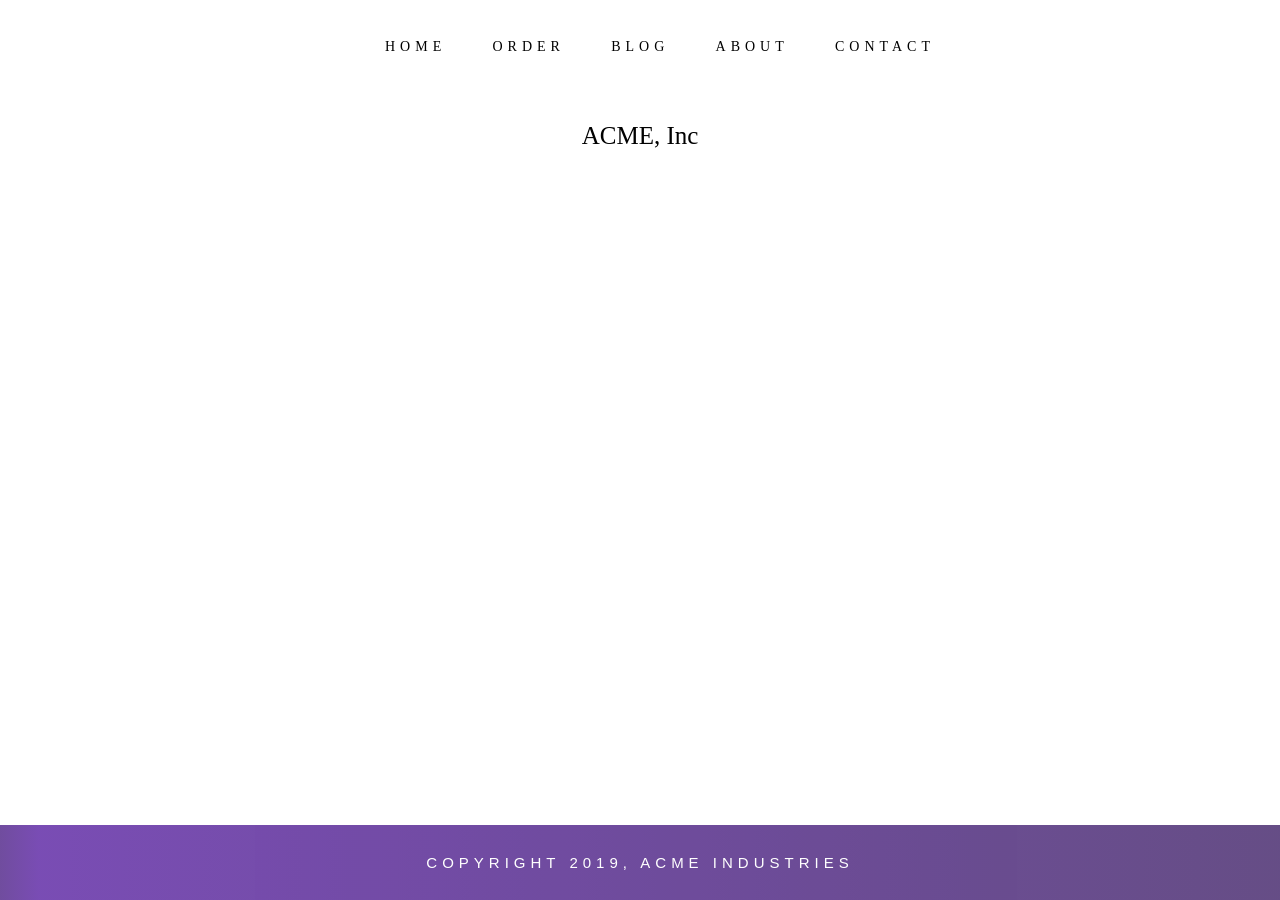
<file: index.html>
<!DOCTYPE html>
    <html>
        <head>
        <title> All Html Tags</title>
            <meta name= "description" content="Free Web Tutorials">
            <meta name= "keywords" content= "HTML, CSS, XML, JAVASCRIPT">
            <meta name= "author" content="TJ">
            <meta content="text/html;charset=utf-8" http-equiv="Content-Type">
            <meta content="utf-8" http-equiv="encoding">
            <meta name= "viewport" content= "width=device-width, intial-scale=1.0">
            <link href="css/reset.css" rel="stylesheet">
            <link href="css/main.css" rel="stylesheet">

        </head>
        <body>
          <section class="home-page">
            <div class="header">
<a href="index.html">Home</a>
<a>Order</a>
<a>Blog</a>
<a>About</a>
<a href="pages/contact.html">Contact</a>
            </div>

            <div class="content">
              <span>ACME, Inc</span>
              <div class="content-img">

              </div>

            </div>
          </section>
<section class="footer">
    <div class="footer-text">
      <h5>Copyright 2019, ACME Industries</h5>

    </div>
  </section>
        </body>

    </html>
</file>
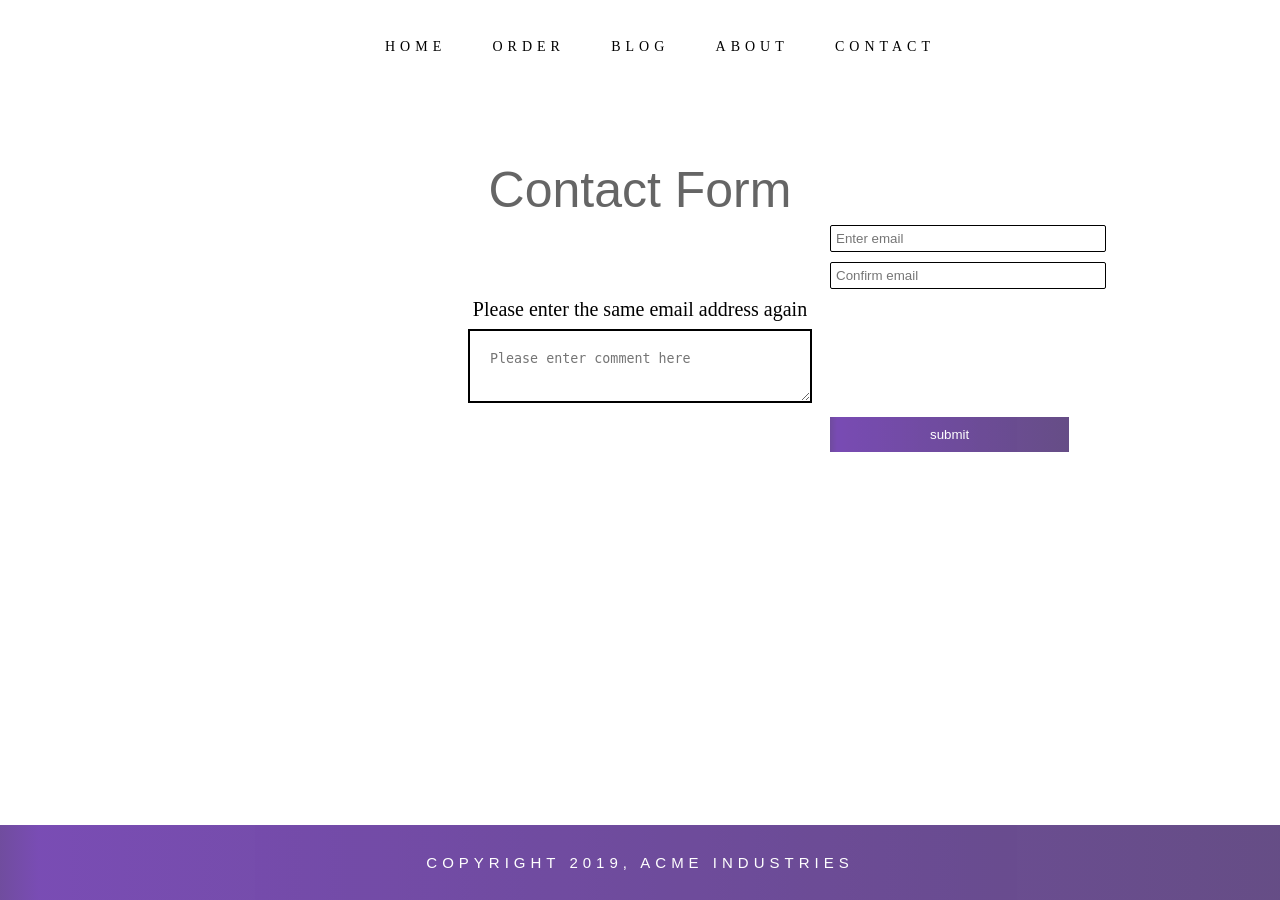
<file: pages/contact.html>
<!DOCTYPE html>
    <html>
        <head>
        <title> All Html Tags</title>
            <meta name= "description" content="Free Web Tutorials">
            <meta name= "keywords" content= "HTML, CSS, XML, JAVASCRIPT">
            <meta name= "author" content="TJ">
            <meta content="text/html;charset=utf-8" http-equiv="Content-Type">
            <meta content="utf-8" http-equiv="encoding">
            <meta name= "viewport" content= "width=device-width, intial-scale=1.0">
            <link href="../css/reset.css" rel="stylesheet">
            <link href="../css/main.css" rel="stylesheet">

        </head>
        <body>
          <section class="home-page">
            <div class="header">
<a href="../index.html">Home</a>
<a>Order</a>
<a>Blog</a>
<a>About</a>
<a href="contact.html">Contact</a>
            </div>

          </section>
         <form class="authorize" action= "/register.php" method="POST">
            <div>
                    <label id="label">Contact Form</label>
                    <input class="email" type="email" name="email" placeholder="Enter email" onchange="ValidateEmail()" required>
                    <input class="email-confirm" type="email" name="email-confirm" onchange="ValidateEmail()" placeholder="Confirm email" required>
                    <h6>Please enter the same email address again</h6>
                    <textarea class="comment-box" id="yo"  placeholder="Please enter comment here" required></textarea>
                    <input class="submit" type="submit" value="submit" required>
           </div>

        </form>

<section class="footer">
    <div class="footer-text">
      <h5>Copyright 2019, ACME Industries</h5>

    </div>
  </section>

        <script src="../main.js"></script>
        </body>

    </html>
</file>
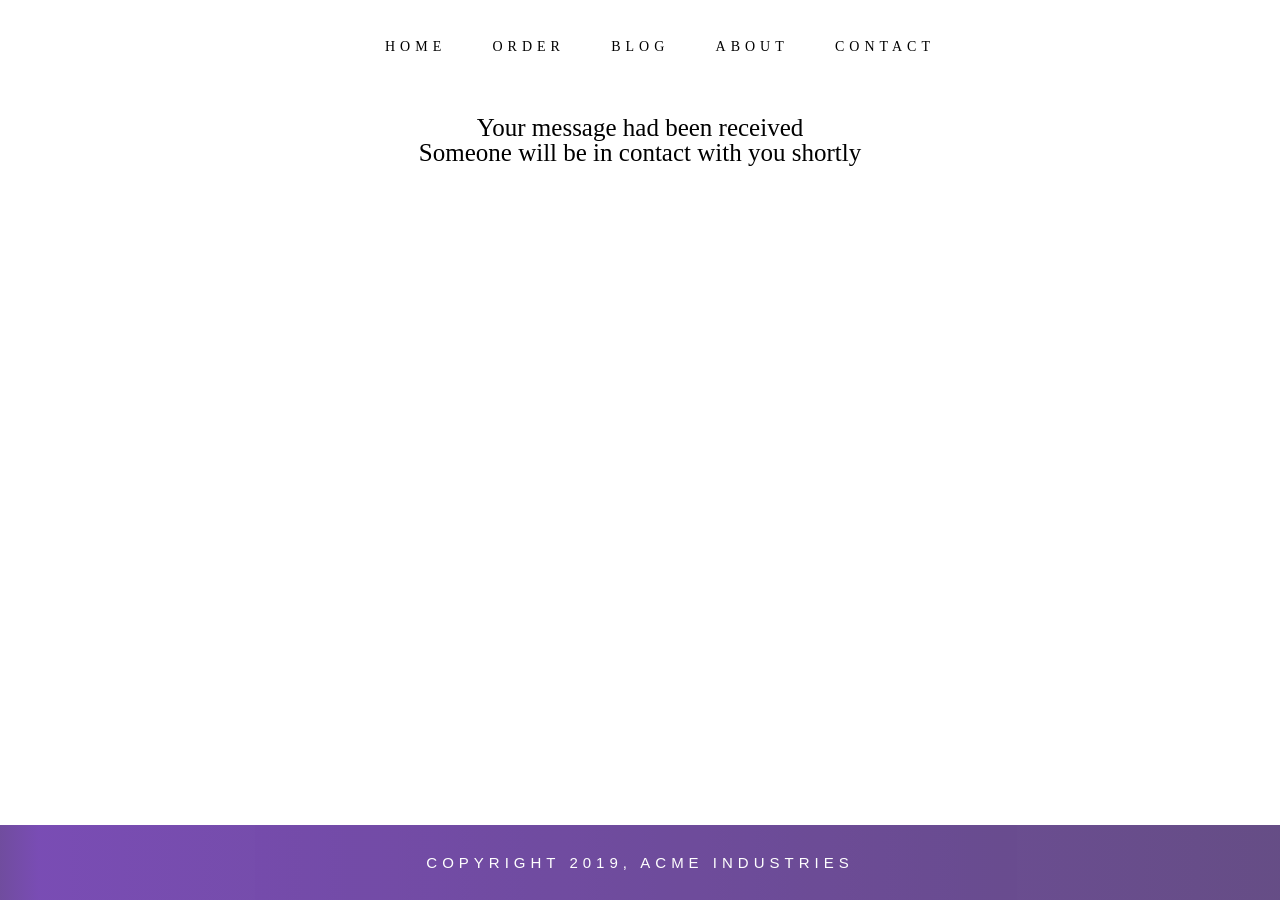
<file: pages/thankyou.html>
<!DOCTYPE html>
    <html>
        <head>
        <title> All Html Tags</title>
            <meta name= "description" content="Free Web Tutorials">
            <meta name= "keywords" content= "HTML, CSS, XML, JAVASCRIPT">
            <meta name= "author" content="TJ">
            <meta content="text/html;charset=utf-8" http-equiv="Content-Type">
            <meta content="utf-8" http-equiv="encoding">
            <meta name= "viewport" content= "width=device-width, intial-scale=1.0">
            <link href="../css/reset.css" rel="stylesheet">
            <link href="../css/main.css" rel="stylesheet">

        </head>
        <body>
          <section class="home-page">
            <div class="header">
<a>Home</a>
<a>Order</a>
<a>Blog</a>
<a>About</a>
<a>Contact</a>
            </div>

<div class="user-notification">
  <h1>Your message had been received</h1>
  <h1>Someone will be in contact with you shortly</h1>
</div>
<section class="footer">
    <div class="footer-text">
      <h5>Copyright 2019, ACME Industries</h5>

    </div>
  </section>

        </body>

    </html>
</file>
<file: css/main.css>
div{
    padding: 30px;
    text-align:center;
    font-size:25px;
    box-sizing:border-box;

}
div p{
    background:white;
    margin:0;
    padding:15px;
}
.comment-box{
  border: 2px solid;
  padding: 20px;
  width: 300px;
  resize: both;
  overflow: auto;
}

.submit{
  border:none;
}
.footer{
  background:linear-gradient(90deg, rgba(51,0,117,1) 0%, rgba(64,0,148,1) 3%, rgba(36,1,82,1) 100%);
  opacity:.7;
  position:absolute;
  bottom:0;
  width:100%;
}
.footer-text{
  font-family: sans-serif;
  color:white;
  font-size: 15px;
letter-spacing: 5px;
text-transform: uppercase;
}
.content{
width:100%;
height:500px;
  align-content: center;
}
.content-img{
  background: url('https://res-1.cloudinary.com/crunchbase-production/image/upload/c_lpad,h_256,w_256,f_auto,q_auto:eco/v1509742641/joq7ymu4ggtakukkjtco.png');
  width:20%;
  height:400px;
  position:relative;
  left:750px;

  background-repeat:no-repeat;
  background-position: center;
  background-size: cover;

}
.header{
  width:100%;
}
a{
  cursor: pointer;
  text-transform: uppercase;
  letter-spacing: 5px;
  font-family: serif;
  font-size: 14px;
margin-left: 40px;
text-decoration: none;
color:black;
}
form {
  padding:50px;
  display: block;

}
#label{
  display: block;
  font-size: 50px;
  font-family:sans-serif;
  opacity: .6;
}
.authorize input{
  margin-top: 10px;
  display: block;
  align-content: center;
  position: relative;
  left:750px;


}
.email{
  padding-top: 5px;
  padding-bottom: 5px;
  padding-left: 5px;
  padding-right:100px;
  border-radius: 2px;
  border:1px solid black;
}
.email-confirm{
  padding-top: 5px;
  padding-bottom: 5px;
  padding-left: 5px;
  padding-right:100px;
  border-radius: 2px;
  border:1px solid black;
}
form h6{
  margin-top:10px;
  font-size: 20px;
}
form textarea{
  margin-top:10px;
}
.submit{
  padding-top:10px;
  padding-bottom:10px;
  padding-left: 100px;
  padding-right: 100px;
  color:white;
  background:linear-gradient(90deg, rgba(51,0,117,1) 0%, rgba(64,0,148,1) 3%, rgba(36,1,82,1) 100%);
    opacity:.7;
}
</file>
